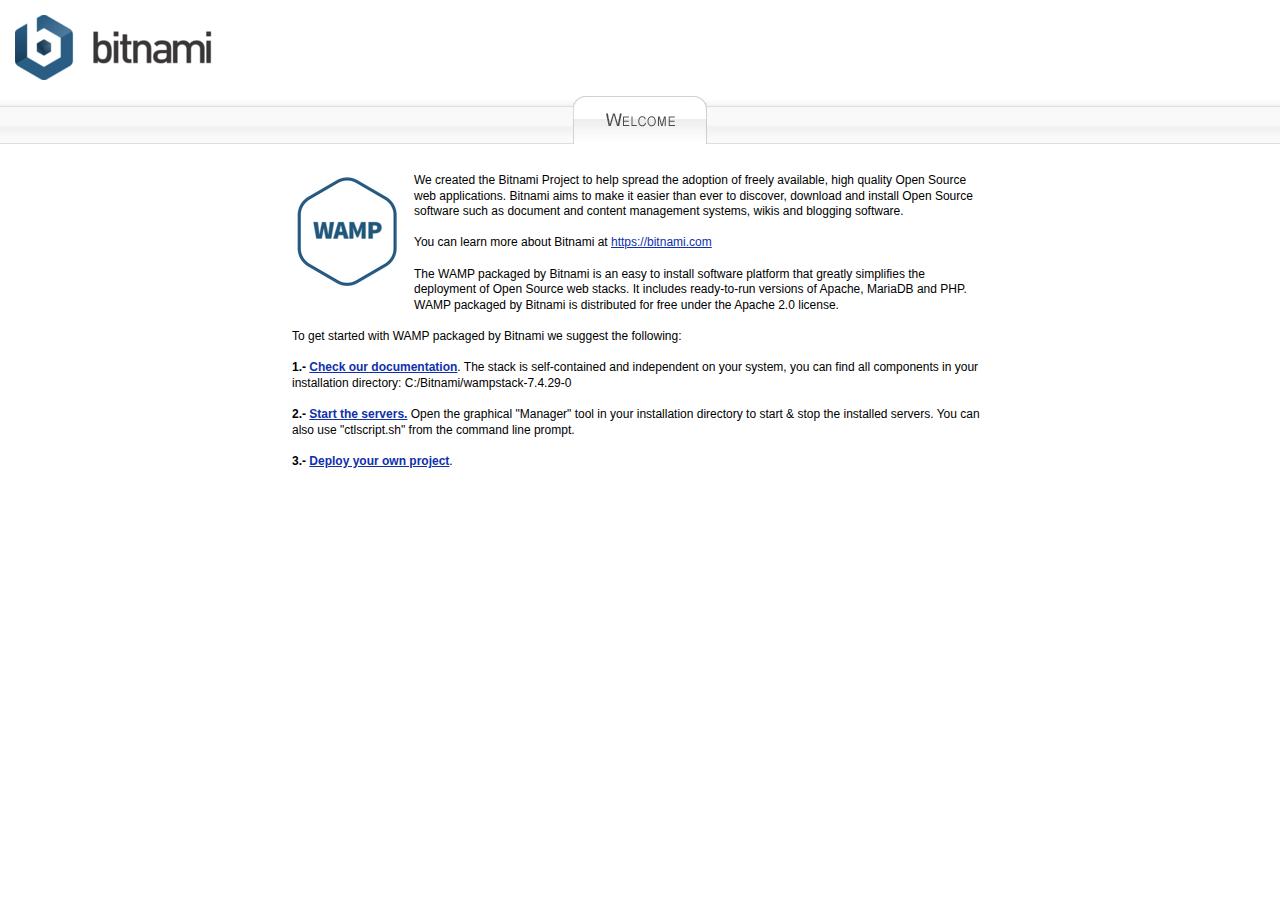
<file: index.html>
<!DOCTYPE html PUBLIC "-//W3C//DTD XHTML 1.0 Transitional//EN" "http://www.w3.org/TR/xhtml1/DTD/xhtml1-transitional.dtd">
<html xmlns="http://www.w3.org/1999/xhtml">
<head>
<meta http-equiv="Content-Type" content="text/html; charset=utf-8" />
<title>Bitnami: Open Source. Simplified</title>
<link href="bitnami.css" media="all" rel="Stylesheet" type="text/css" />
</head>
<body>
<div id="container">
  <div id="header"> 
    <div id="bitnami">
        <a href="/"><img alt="Bitnami" src="img/bitnami.png?1186088387" /></a>
    </div>
  </div>
    <div id="menu_launch_page">
      <table cellpadding="0" cellspacing="0">
        <tr>
          <td><img src="img/tab1_welcome.png" alt="" /></td>
        </tr>
      </table>
    </div>
  <div id="lowerContainer">
    <div id="content">
        <div align="center">
<table class="tableParagraph">
<tr>
<td class="container">
<img align="left" src="img/wampstack.png" alt="WAMP packaged by Bitnami"/>
<p>We created the Bitnami Project to help spread the adoption of freely
available, high quality Open Source web applications. Bitnami aims to make
it easier than ever to discover, download and install Open Source software such 
as document and content management systems, wikis and blogging software.<br/><br/>

You can learn more about Bitnami at <a href="https://bitnami.com">https://bitnami.com</a><br/><br/>

The WAMP packaged by Bitnami is an easy to install
software platform that greatly simplifies the deployment of Open Source web
stacks. It includes ready-to-run versions of
Apache, MariaDB and PHP. WAMP packaged by Bitnami is
distributed for free under the Apache 2.0 license.<br/><br/> 
To get started with WAMP packaged by Bitnami we suggest the following:<br/><br/>


<b>1.- <a target="_blank" href="https://docs.bitnami.com/installer/infrastructure/wamp/">Check our documentation</a></b>. The stack is self-contained and independent on your system, you can find all components in your installation directory: C:/Bitnami/wampstack-7.4.29-0<br/><br/>
<b>2.- <a target="_blank" href="https://docs.bitnami.com/installer/infrastructure/wamp/administration/control-services-linux/">Start the servers.</a></b> Open the graphical "Manager" tool in your installation directory to start &amp; stop the installed servers. You can also use "ctlscript.sh" from the command line prompt. <br/><br/>
<b>3.- <a target="_blank" href="https://docs.bitnami.com/installer/infrastructure/wamp/administration/create-custom-application-php/">Deploy your own project</a></b>.
</p>
</td>
</tr>
</table>
        </div>
        <br/><br/>
   </div>
  </div>
</div>
</body>
</html>
</file>
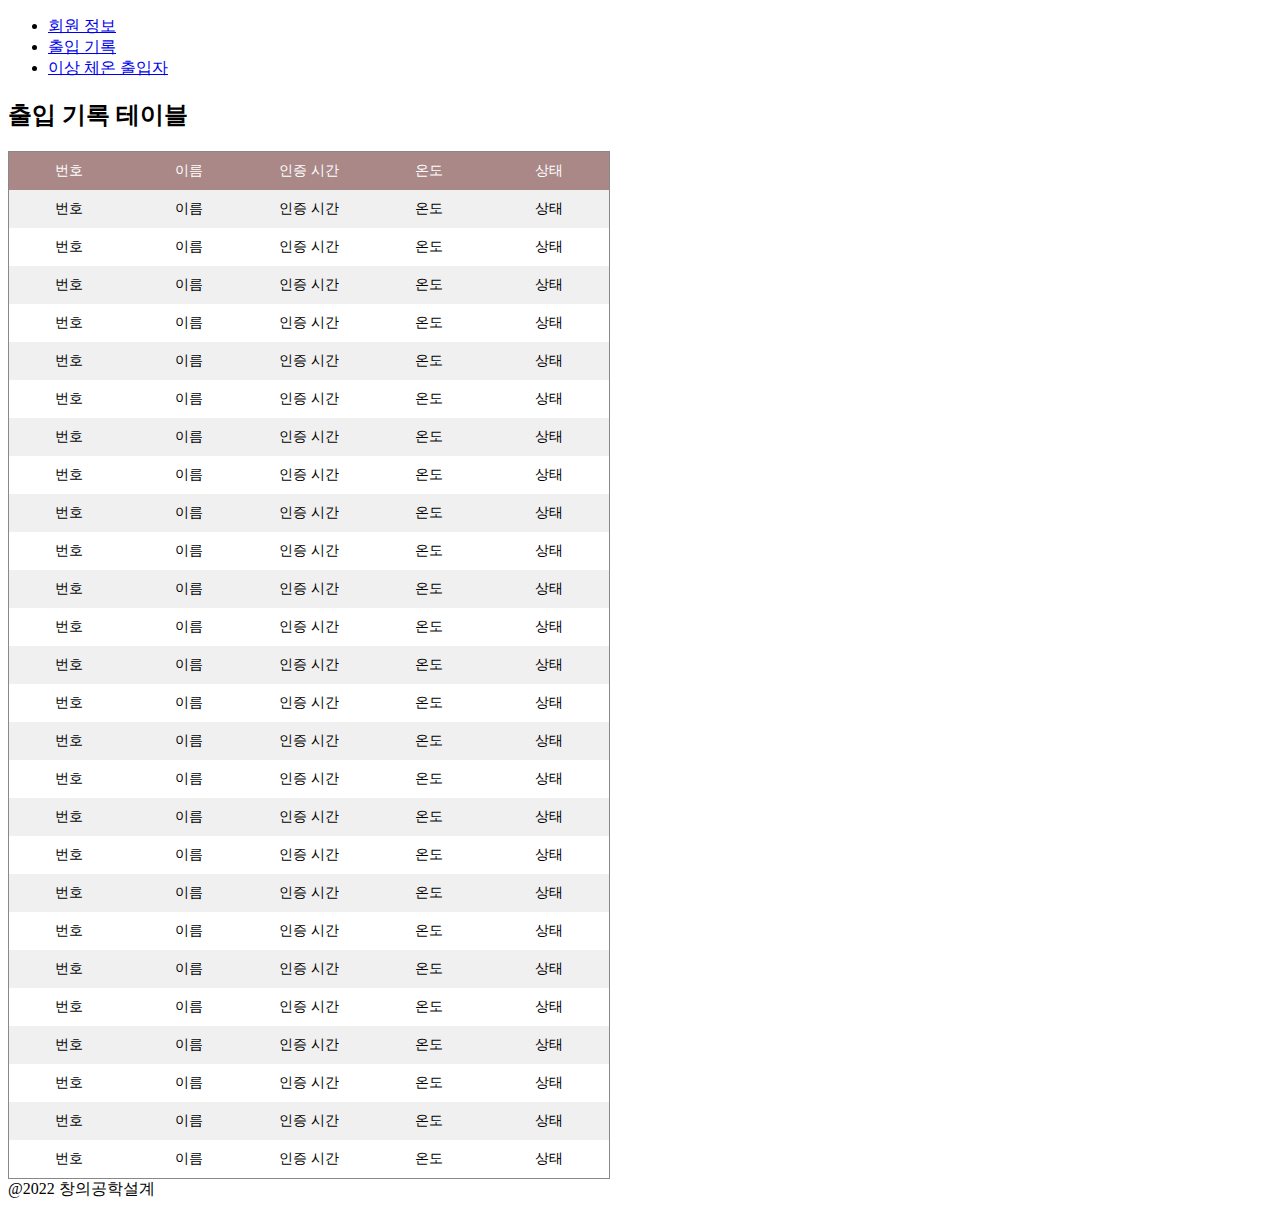
<file: test.html>
<!DOCTYPE HTML>
<html lang="ko">
	<head>
		<title>Signin</title>
		<meta charset="utf-8" />
		<meta name="viewport" content="width=device-width, initial-scale=1" />
		<link rel="stylesheet" type="text/css" href="assets/css/test.css" />
	</head>
	<body class="is-preload">
		<!-- Header -->
			<div id="header">
				<div class="top">
					<!-- Logo -->
					<!-- Nav -->
						<nav id="nav">
							<ul>
								<li><a href="#about" id="about-link"><span class="icon solid fa-user">회원 정보</span></a></li>	
								<li><a href="#contact" id="portfolio-link"><span class="icon solid fa-sync">출입 기록</span></a></li>
								<li><a href="#contact1" id="contact-link"><span class="icon solid fa-thermometer">이상 체온 출입자</span></a></li>
							</ul>
						</nav>
				</div>
			</div>

		<!-- Main -->
			<div id="main">
                    <!-- Contact -->
					<section id="contact" class="three">
						<div class="container">
						<header>
							<h2>출입 기록 테이블</h2>
						</header>
                              <table class="scrolltable">
                                <thead>
								<tr>
									<td>번호</td>
									<td>이름</td>
									<td width=150px;>인증 시간</td>
									<td>온도</td>
									<td>상태</td>
								</tr>
                                </thead>
                                <tbody>
                                    <tr>
                                        <td>번호</td>
                                        <td>이름</td>
                                        <td width=150px;>인증 시간</td>
                                        <td>온도</td>
                                        <td>상태</td>
                                    </tr>
                                    <tr>
                                        <td>번호</td>
                                        <td>이름</td>
                                        <td width=150px;>인증 시간</td>
                                        <td>온도</td>
                                        <td>상태</td>
                                    </tr>
                                    <tr>
                                        <td>번호</td>
                                        <td>이름</td>
                                        <td width=150px;>인증 시간</td>
                                        <td>온도</td>
                                        <td>상태</td>
                                    </tr>                                    <tr>
                                        <td>번호</td>
                                        <td>이름</td>
                                        <td width=150px;>인증 시간</td>
                                        <td>온도</td>
                                        <td>상태</td>
                                    </tr>                                    <tr>
                                        <td>번호</td>
                                        <td>이름</td>
                                        <td width=150px;>인증 시간</td>
                                        <td>온도</td>
                                        <td>상태</td>
                                    </tr>                                    <tr>
                                        <td>번호</td>
                                        <td>이름</td>
                                        <td width=150px;>인증 시간</td>
                                        <td>온도</td>
                                        <td>상태</td>
                                    </tr>                                    <tr>
                                        <td>번호</td>
                                        <td>이름</td>
                                        <td width=150px;>인증 시간</td>
                                        <td>온도</td>
                                        <td>상태</td>
                                    </tr>                                    <tr>
                                        <td>번호</td>
                                        <td>이름</td>
                                        <td width=150px;>인증 시간</td>
                                        <td>온도</td>
                                        <td>상태</td>
                                    </tr>                                    <tr>
                                        <td>번호</td>
                                        <td>이름</td>
                                        <td width=150px;>인증 시간</td>
                                        <td>온도</td>
                                        <td>상태</td>
                                    </tr>                                    <tr>
                                        <td>번호</td>
                                        <td>이름</td>
                                        <td width=150px;>인증 시간</td>
                                        <td>온도</td>
                                        <td>상태</td>
                                    </tr>                                    <tr>
                                        <td>번호</td>
                                        <td>이름</td>
                                        <td width=150px;>인증 시간</td>
                                        <td>온도</td>
                                        <td>상태</td>
                                    </tr>                                    <tr>
                                        <td>번호</td>
                                        <td>이름</td>
                                        <td width=150px;>인증 시간</td>
                                        <td>온도</td>
                                        <td>상태</td>
                                    </tr>                                    <tr>
                                        <td>번호</td>
                                        <td>이름</td>
                                        <td width=150px;>인증 시간</td>
                                        <td>온도</td>
                                        <td>상태</td>
                                    </tr>                                    <tr>
                                        <td>번호</td>
                                        <td>이름</td>
                                        <td width=150px;>인증 시간</td>
                                        <td>온도</td>
                                        <td>상태</td>
                                    </tr>                                    <tr>
                                        <td>번호</td>
                                        <td>이름</td>
                                        <td width=150px;>인증 시간</td>
                                        <td>온도</td>
                                        <td>상태</td>
                                    </tr>                                    <tr>
                                        <td>번호</td>
                                        <td>이름</td>
                                        <td width=150px;>인증 시간</td>
                                        <td>온도</td>
                                        <td>상태</td>
                                    </tr>                                    <tr>
                                        <td>번호</td>
                                        <td>이름</td>
                                        <td width=150px;>인증 시간</td>
                                        <td>온도</td>
                                        <td>상태</td>
                                    </tr>                                    <tr>
                                        <td>번호</td>
                                        <td>이름</td>
                                        <td width=150px;>인증 시간</td>
                                        <td>온도</td>
                                        <td>상태</td>
                                    </tr>                                    <tr>
                                        <td>번호</td>
                                        <td>이름</td>
                                        <td width=150px;>인증 시간</td>
                                        <td>온도</td>
                                        <td>상태</td>
                                    </tr>                                    <tr>
                                        <td>번호</td>
                                        <td>이름</td>
                                        <td width=150px;>인증 시간</td>
                                        <td>온도</td>
                                        <td>상태</td>
                                    </tr>                                    <tr>
                                        <td>번호</td>
                                        <td>이름</td>
                                        <td width=150px;>인증 시간</td>
                                        <td>온도</td>
                                        <td>상태</td>
                                    </tr>                                    <tr>
                                        <td>번호</td>
                                        <td>이름</td>
                                        <td width=150px;>인증 시간</td>
                                        <td>온도</td>
                                        <td>상태</td>
                                    </tr>                                    <tr>
                                        <td>번호</td>
                                        <td>이름</td>
                                        <td width=150px;>인증 시간</td>
                                        <td>온도</td>
                                        <td>상태</td>
                                    </tr>                                    <tr>
                                        <td>번호</td>
                                        <td>이름</td>
                                        <td width=150px;>인증 시간</td>
                                        <td>온도</td>
                                        <td>상태</td>
                                    </tr>                                    <tr>
                                        <td>번호</td>
                                        <td>이름</td>
                                        <td width=150px;>인증 시간</td>
                                        <td>온도</td>
                                        <td>상태</td>
                                    </tr>                                    <tr>
                                        <td>번호</td>
                                        <td>이름</td>
                                        <td width=150px;>인증 시간</td>
                                        <td>온도</td>
                                        <td>상태</td>
                                    </tr>
                                </tbody>
                            </table>
						</div>
					</section>
			</div>

		<!-- Footer -->
			<div id="footer">
				<a class="project">@2022 창의공학설계</a>

			</div>

		<!-- Scripts -->
			<script src="assets/js/jquery.min.js"></script> 
			<script src="assets/js/jquery.scrolly.min.js"></script>
			<script src="assets/js/jquery.scrollex.min.js"></script>
			<script src="assets/js/breakpoints.min.js"></script>
			<script src="assets/js/util.js"></script>
			<script src="assets/js/main.js"></script>
	</body>
</html>
</file>
<file: bitnami.css>
html , body{ height:100.1%;text-align:center }

* {margin:0px; padding:0px}

img {border:0px}

a:link {color:#0f30ac !important;text-decoration: underline;}
a:hover {color:#006cff !important;text-decoration: underline;}
a:visited {color:#858585 !important;text-decoration: underline;}
a:active {color:#ff3232 !important;text-decoration: underline;}

h3 {font-size: 18px;margin-bottom:16px;color: #122355 !important;}

h4 {margin-bottom:20px;font-family: 'Lucida Grande', Tahoma, Arial, Helvetica, sans-serif;font-size: 16px;}

#header { height:96px;width:100%;/* background-image: url(img/header_bg.png);background-repeat: repeat-x; */ text-align:left }

#bitnami { padding-left:15px;padding-top:15px;width:281px;height:90px;z-index:2; }

#menu_launch_page {background-image: url(img/tabs_bg.png);background-repeat: repeat-x;width:100%;height:48px}
#menu_launch_page table {margin: 0 auto;}

#lowerContainer { position:relative;width:100%; /* background-image: url(img/sub_header_bg.png);background-repeat: repeat-x; */ padding-top:27px; }

#content {min-width:800px !important;padding-left:0px;font-family: Verdana, Arial, Helvetica, sans-serif;font-size: 12px;line-height:1.3em;text-align:center}

.module_table {margin-bottom:15px}
.module_content {text-align:left;width:509px;_width:507px;border-left:1px solid #d4d4d9;border-right:1px solid #d4d4d9;padding:0;margin:0;}
.module_content_right {width:100%}
.module_content table img {padding-left:22px}
.module_content table {width:100%}
.module_content h2 {font-size:18px;padding-bottom:16px;text-align:left;padding-left:14px;float:left;}
.module_folder {padding-left:12px;max-width:280px;float:right;display:block;padding-right:16px;font-size:10px;padding-bottom:4px;text-align:right;margin-right:0;clear:right}
.module_content p {clear:left;padding-left:14px;padding-right:18px;}
.module_access {clear:right;font-size:14px;margin-right:0px;padding-right:16px;padding-top:12px;margin-bottom:6px}
.module_access a {text-decoration: underline !important;}
.tableParagraph {width:700px; margin-left:auto; margin-right:auto;text-align:left}
.tableParagraph img {margin-right:12px;margin-bottom:12px}
</file>
<file: assets/css/test.css>
.scrolltable{
    table-layout: fixed;
    border-collapse: collapse;
    border: 1px solid #888;
}
.scrolltable thead {
    background: #a88;
    color:#fff;
}
/* 행 장식 */
.scrolltable th, .scrolltable td {
  padding: 10px;
  text-align: left;
  width: 100px;
  text-align: center;
  font-size: 0.875em;
}
.scrolltable tbody tr:nth-child(2n+1){
    background-color: #f0f0f0;
}
</file>
